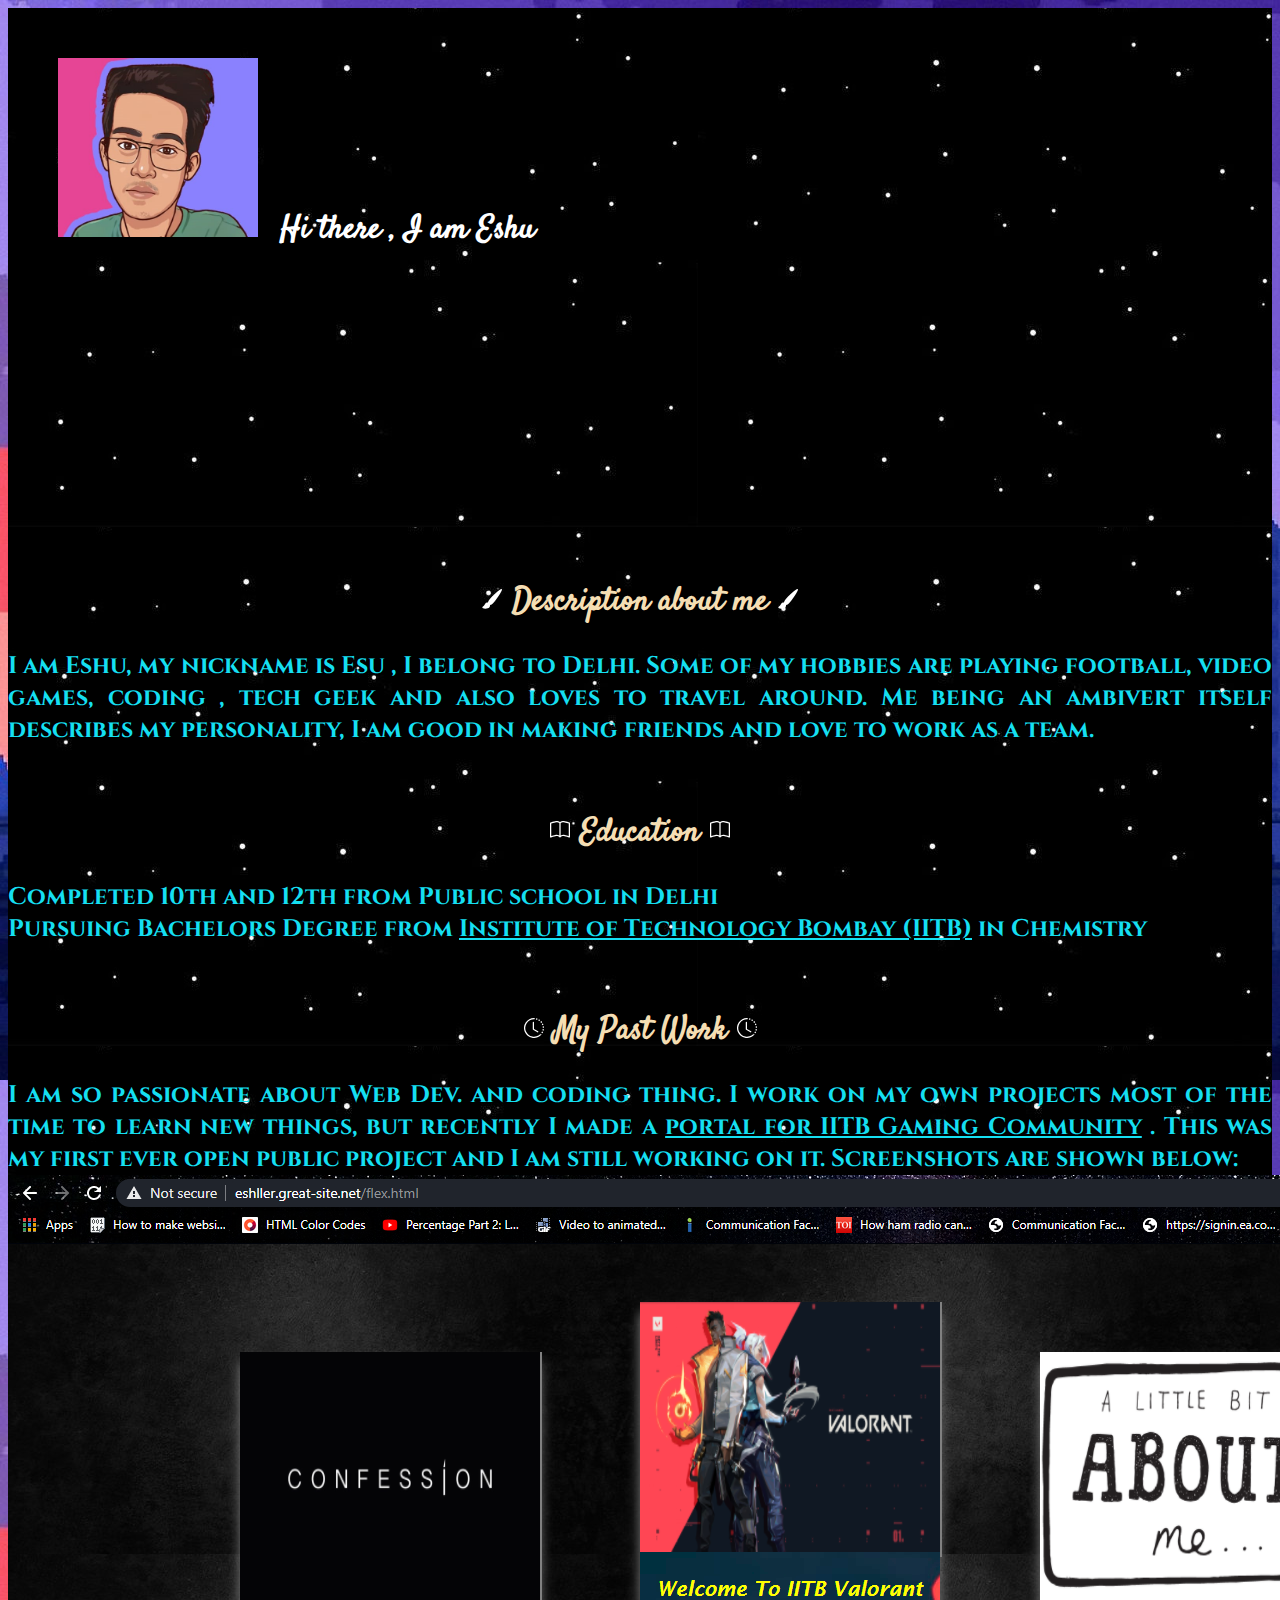
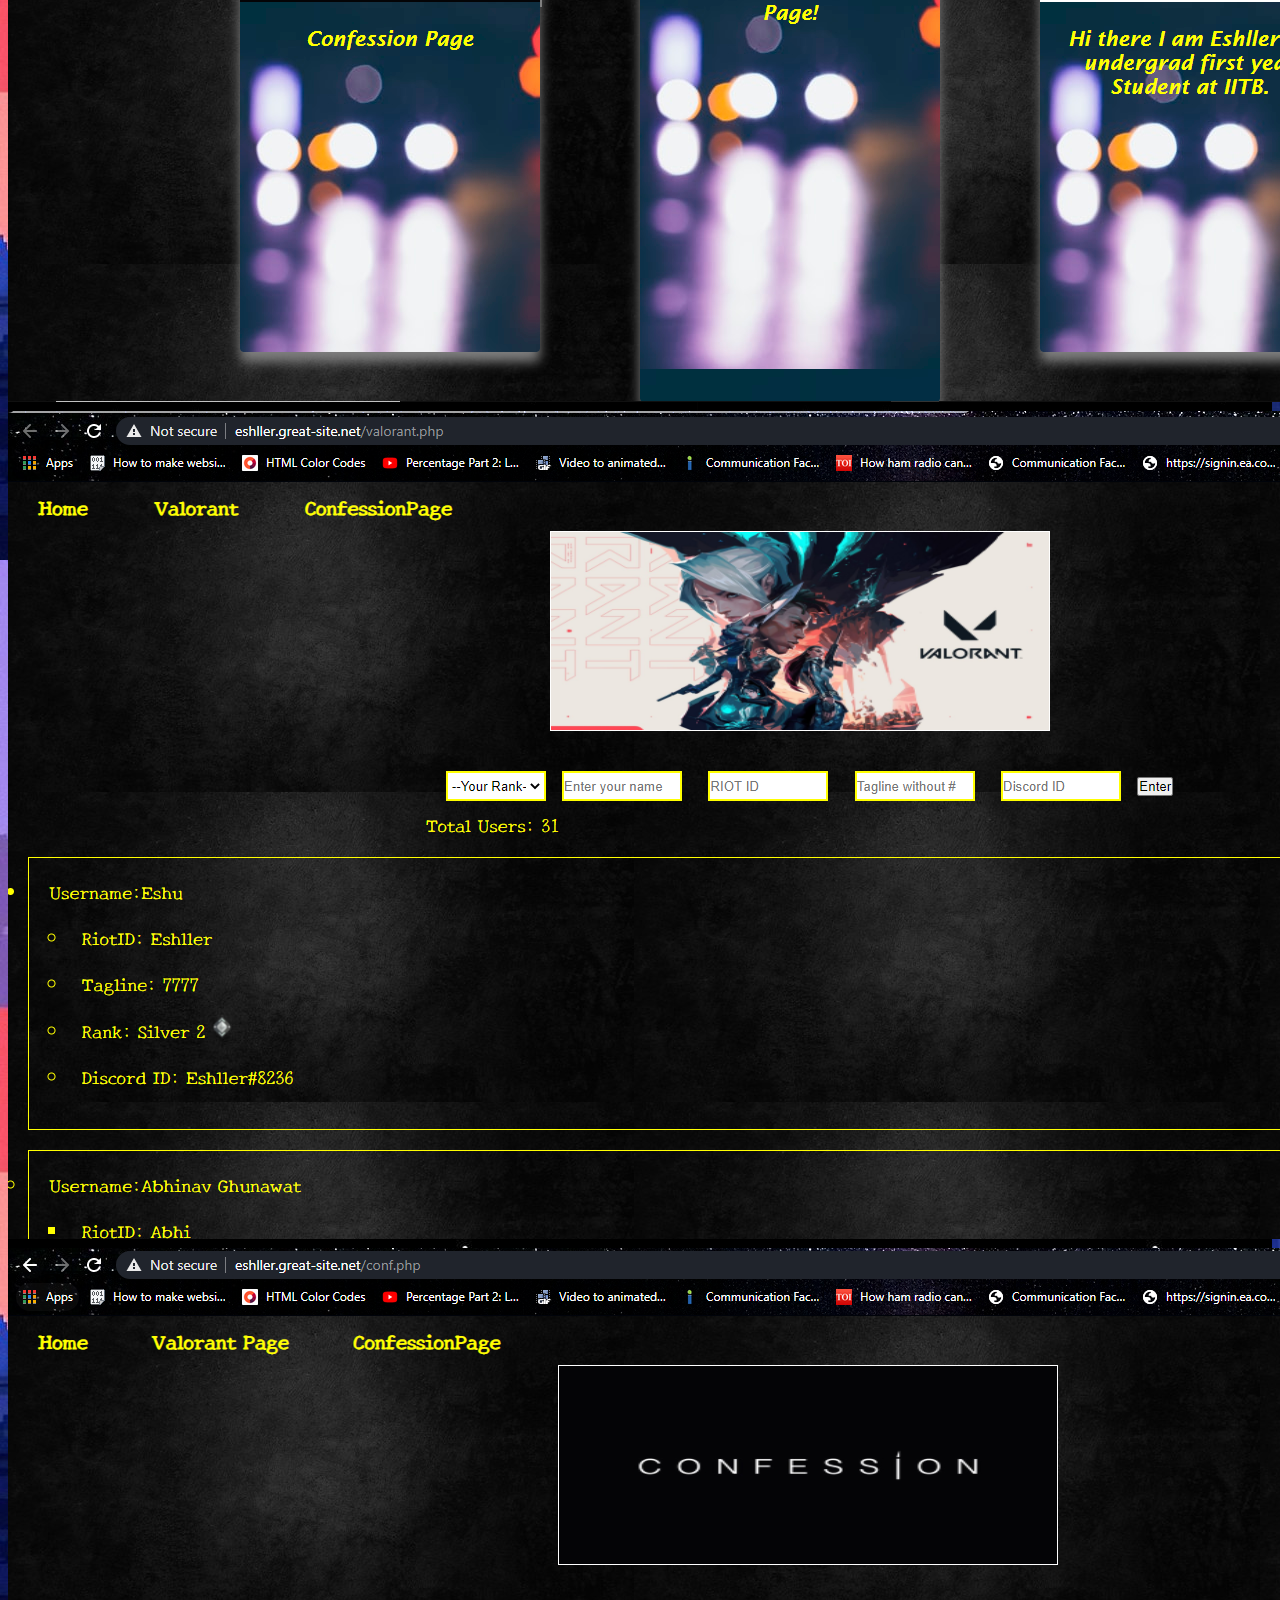
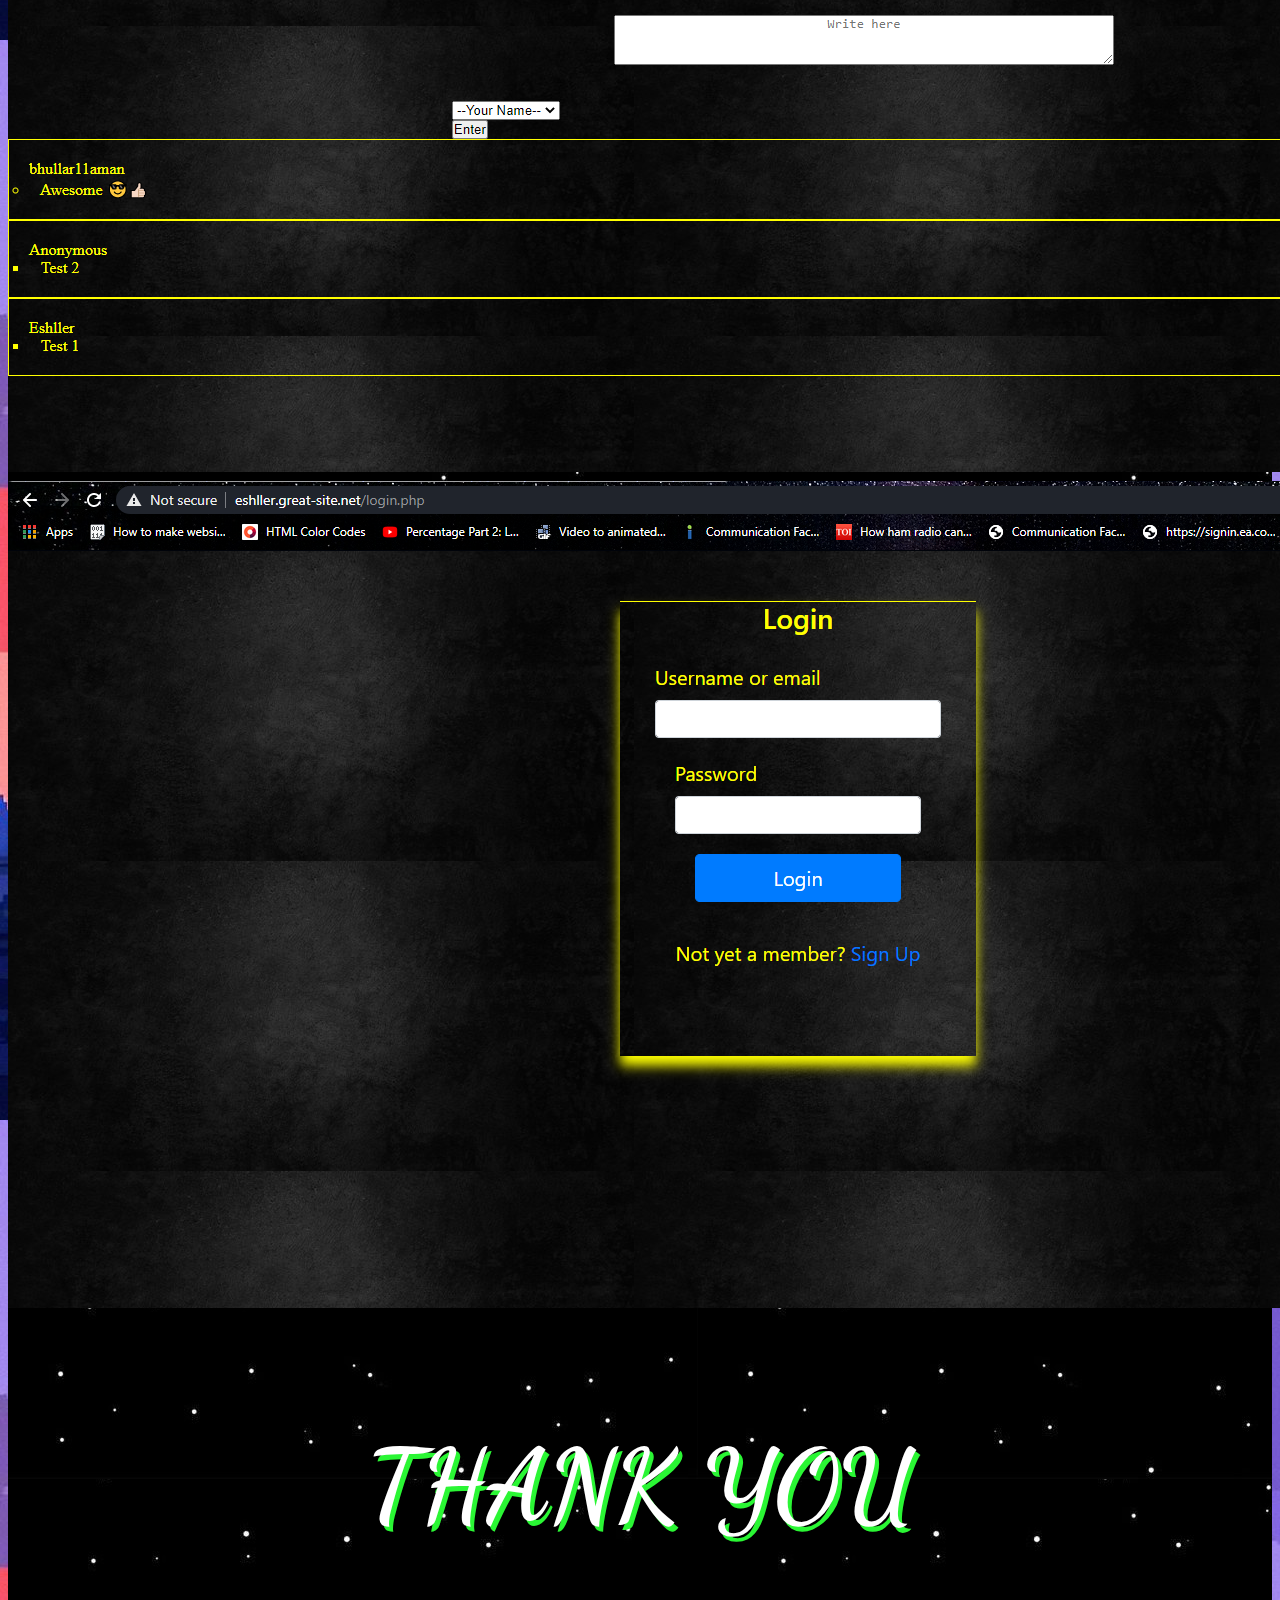
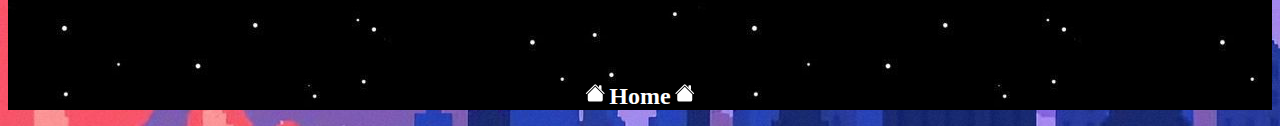
<file: about-me.html>
<!DOCTYPE html>
<html lang="en">
<head>
    <meta charset="UTF-8">
    <meta http-equiv="X-UA-Compatible" content="IE=edge">
    <meta name="viewport" content="width=device-width, initial-scale=1.0">
    <link href="https://cdn.jsdelivr.net/npm/bootstrap@5.0.0-beta3/dist/css/bootstrap.min.css" rel="stylesheet" integrity="sha384-eOJMYsd53ii+scO/bJGFsiCZc+5NDVN2yr8+0RDqr0Ql0h+rP48ckxlpbzKgwra6" crossorigin="anonymous">
    <script src="https://cdn.jsdelivr.net/npm/bootstrap@5.0.0-beta3/dist/js/bootstrap.bundle.min.js" integrity="sha384-JEW9xMcG8R+pH31jmWH6WWP0WintQrMb4s7ZOdauHnUtxwoG2vI5DkLtS3qm9Ekf" crossorigin="anonymous"></script>
    <link rel="stylesheet" href="style-aboutme.css">
    <title>About Me</title>
</head>
<body>
    <div class="section">
        <div class="container">
            <div class="image">
                <img src="images/toon.jpeg" alt="" width="200px">
                <h1 class="headingtag" > &nbsp;&nbsp;Hi there , I am Eshu</h1>
            </div>
            <!-- INCLUDED ICONS FROM BOOTSTRAP ICON LIBRARY -->
            <h1 class="mhead"><svg xmlns="http://www.w3.org/2000/svg" width="40" height="20" fill="white" class="bi bi-brush-fill" viewBox="0 0 16 16">
                <path d="M15.825.12a.5.5 0 0 1 .132.584c-1.53 3.43-4.743 8.17-7.095 10.64a6.067 6.067 0 0 1-2.373 1.534c-.018.227-.06.538-.16.868-.201.659-.667 1.479-1.708 1.74a8.118 8.118 0 0 1-3.078.132 3.659 3.659 0 0 1-.562-.135 1.382 1.382 0 0 1-.466-.247.714.714 0 0 1-.204-.288.622.622 0 0 1 .004-.443c.095-.245.316-.38.461-.452.394-.197.625-.453.867-.826.095-.144.184-.297.287-.472l.117-.198c.151-.255.326-.54.546-.848.528-.739 1.201-.925 1.746-.896.126.007.243.025.348.048.062-.172.142-.38.238-.608.261-.619.658-1.419 1.187-2.069 2.176-2.67 6.18-6.206 9.117-8.104a.5.5 0 0 1 .596.04z"/>
              </svg><i class="bi bi-brush-fill"></i>Description about me<svg xmlns="http://www.w3.org/2000/svg" width="40" height="20" fill="white" class="bi bi-brush-fill" viewBox="0 0 16 16">
                <path d="M15.825.12a.5.5 0 0 1 .132.584c-1.53 3.43-4.743 8.17-7.095 10.64a6.067 6.067 0 0 1-2.373 1.534c-.018.227-.06.538-.16.868-.201.659-.667 1.479-1.708 1.74a8.118 8.118 0 0 1-3.078.132 3.659 3.659 0 0 1-.562-.135 1.382 1.382 0 0 1-.466-.247.714.714 0 0 1-.204-.288.622.622 0 0 1 .004-.443c.095-.245.316-.38.461-.452.394-.197.625-.453.867-.826.095-.144.184-.297.287-.472l.117-.198c.151-.255.326-.54.546-.848.528-.739 1.201-.925 1.746-.896.126.007.243.025.348.048.062-.172.142-.38.238-.608.261-.619.658-1.419 1.187-2.069 2.176-2.67 6.18-6.206 9.117-8.104a.5.5 0 0 1 .596.04z"/>
              </svg><i class="bi bi-brush-fill"></i></h1>

              <!-- USED 1 HEADING TAG AND 1 PARA TAG TO COMPLETE THE 'ABOUT ME' PROFILE -->
             
            <p class="para">I am Eshu, my nickname is Esu , I belong to Delhi. Some of my hobbies are playing football, video games, coding , tech geek and also loves to travel around. Me being an ambivert itself describes my personality, I am good in making friends and love to work as a team.</p><br>
            <h1 class="mhead"><svg xmlns="http://www.w3.org/2000/svg" width="40" height="20" fill="white" class="bi bi-book" viewBox="0 0 16 16">
                <path d="M1 2.828c.885-.37 2.154-.769 3.388-.893 1.33-.134 2.458.063 3.112.752v9.746c-.935-.53-2.12-.603-3.213-.493-1.18.12-2.37.461-3.287.811V2.828zm7.5-.141c.654-.689 1.782-.886 3.112-.752 1.234.124 2.503.523 3.388.893v9.923c-.918-.35-2.107-.692-3.287-.81-1.094-.111-2.278-.039-3.213.492V2.687zM8 1.783C7.015.936 5.587.81 4.287.94c-1.514.153-3.042.672-3.994 1.105A.5.5 0 0 0 0 2.5v11a.5.5 0 0 0 .707.455c.882-.4 2.303-.881 3.68-1.02 1.409-.142 2.59.087 3.223.877a.5.5 0 0 0 .78 0c.633-.79 1.814-1.019 3.222-.877 1.378.139 2.8.62 3.681 1.02A.5.5 0 0 0 16 13.5v-11a.5.5 0 0 0-.293-.455c-.952-.433-2.48-.952-3.994-1.105C10.413.809 8.985.936 8 1.783z"/>
              </svg><i class="bi bi-book"></i>Education<svg xmlns="http://www.w3.org/2000/svg" width="40" height="20" fill="white" class="bi bi-book" viewBox="0 0 16 16">
                <path d="M1 2.828c.885-.37 2.154-.769 3.388-.893 1.33-.134 2.458.063 3.112.752v9.746c-.935-.53-2.12-.603-3.213-.493-1.18.12-2.37.461-3.287.811V2.828zm7.5-.141c.654-.689 1.782-.886 3.112-.752 1.234.124 2.503.523 3.388.893v9.923c-.918-.35-2.107-.692-3.287-.81-1.094-.111-2.278-.039-3.213.492V2.687zM8 1.783C7.015.936 5.587.81 4.287.94c-1.514.153-3.042.672-3.994 1.105A.5.5 0 0 0 0 2.5v11a.5.5 0 0 0 .707.455c.882-.4 2.303-.881 3.68-1.02 1.409-.142 2.59.087 3.223.877a.5.5 0 0 0 .78 0c.633-.79 1.814-1.019 3.222-.877 1.378.139 2.8.62 3.681 1.02A.5.5 0 0 0 16 13.5v-11a.5.5 0 0 0-.293-.455c-.952-.433-2.48-.952-3.994-1.105C10.413.809 8.985.936 8 1.783z"/>
              </svg><i class="bi bi-book"></i></h1>
              
               <!-- SVG TAG IS SOURCE OF ICON -->

            <p class="para">Completed 10th and 12th from Public school in Delhi <br>Pursuing Bachelors Degree from <u>Institute of Technology Bombay (IITB)</u>  in Chemistry</p><br>
            <h1 class="mhead"><svg xmlns="http://www.w3.org/2000/svg" width="40" height="20" fill="white" class="bi bi-clock-history" viewBox="0 0 16 16">
                <path d="M8.515 1.019A7 7 0 0 0 8 1V0a8 8 0 0 1 .589.022l-.074.997zm2.004.45a7.003 7.003 0 0 0-.985-.299l.219-.976c.383.086.76.2 1.126.342l-.36.933zm1.37.71a7.01 7.01 0 0 0-.439-.27l.493-.87a8.025 8.025 0 0 1 .979.654l-.615.789a6.996 6.996 0 0 0-.418-.302zm1.834 1.79a6.99 6.99 0 0 0-.653-.796l.724-.69c.27.285.52.59.747.91l-.818.576zm.744 1.352a7.08 7.08 0 0 0-.214-.468l.893-.45a7.976 7.976 0 0 1 .45 1.088l-.95.313a7.023 7.023 0 0 0-.179-.483zm.53 2.507a6.991 6.991 0 0 0-.1-1.025l.985-.17c.067.386.106.778.116 1.17l-1 .025zm-.131 1.538c.033-.17.06-.339.081-.51l.993.123a7.957 7.957 0 0 1-.23 1.155l-.964-.267c.046-.165.086-.332.12-.501zm-.952 2.379c.184-.29.346-.594.486-.908l.914.405c-.16.36-.345.706-.555 1.038l-.845-.535zm-.964 1.205c.122-.122.239-.248.35-.378l.758.653a8.073 8.073 0 0 1-.401.432l-.707-.707z"/>
                <path d="M8 1a7 7 0 1 0 4.95 11.95l.707.707A8.001 8.001 0 1 1 8 0v1z"/>
                <path d="M7.5 3a.5.5 0 0 1 .5.5v5.21l3.248 1.856a.5.5 0 0 1-.496.868l-3.5-2A.5.5 0 0 1 7 9V3.5a.5.5 0 0 1 .5-.5z"/>
              </svg><i class="bi bi-clock-history"></i>My Past Work<svg xmlns="http://www.w3.org/2000/svg" width="40" height="20" fill="white" class="bi bi-clock-history" viewBox="0 0 16 16">
                <path d="M8.515 1.019A7 7 0 0 0 8 1V0a8 8 0 0 1 .589.022l-.074.997zm2.004.45a7.003 7.003 0 0 0-.985-.299l.219-.976c.383.086.76.2 1.126.342l-.36.933zm1.37.71a7.01 7.01 0 0 0-.439-.27l.493-.87a8.025 8.025 0 0 1 .979.654l-.615.789a6.996 6.996 0 0 0-.418-.302zm1.834 1.79a6.99 6.99 0 0 0-.653-.796l.724-.69c.27.285.52.59.747.91l-.818.576zm.744 1.352a7.08 7.08 0 0 0-.214-.468l.893-.45a7.976 7.976 0 0 1 .45 1.088l-.95.313a7.023 7.023 0 0 0-.179-.483zm.53 2.507a6.991 6.991 0 0 0-.1-1.025l.985-.17c.067.386.106.778.116 1.17l-1 .025zm-.131 1.538c.033-.17.06-.339.081-.51l.993.123a7.957 7.957 0 0 1-.23 1.155l-.964-.267c.046-.165.086-.332.12-.501zm-.952 2.379c.184-.29.346-.594.486-.908l.914.405c-.16.36-.345.706-.555 1.038l-.845-.535zm-.964 1.205c.122-.122.239-.248.35-.378l.758.653a8.073 8.073 0 0 1-.401.432l-.707-.707z"/>
                <path d="M8 1a7 7 0 1 0 4.95 11.95l.707.707A8.001 8.001 0 1 1 8 0v1z"/>
                <path d="M7.5 3a.5.5 0 0 1 .5.5v5.21l3.248 1.856a.5.5 0 0 1-.496.868l-3.5-2A.5.5 0 0 1 7 9V3.5a.5.5 0 0 1 .5-.5z"/>
              </svg><i class="bi bi-clock-history"></i></h1>
            <p class="para">I am so passionate about Web Dev. and coding thing. I work on my own projects most of the time to learn new things, but recently I made a <a href="http://eshller.great-site.net/flex.html" target="_blank">portal for IITB Gaming Community</a> . This was my first ever open public project and I am still working on it. Screenshots are shown below: <br><img class="img-fluid w-50 rounded mx-auto d-block p-2" src="images/ss1.PNG" alt=""> <img class="img-fluid w-50 rounded mx-auto d-block p-2" src="images/ss2.PNG" alt=""> <img src="images/ss3.PNG" alt="" class="img-fluid w-50 rounded mx-auto d-block p-2 "> <img src="images/ss4.PNG" alt="" class="img-fluid w-50 rounded mx-auto d-block p-2">
            </p><br>

                        <!-- THANK YOU SECTION -->

            <h1 class="tq">THANK YOU</h1><br><br><br>
            <h1 class="home"><a href="/index.html" target="_blank"><svg xmlns="http://www.w3.org/2000/svg" width="40" height="20" fill="white" class="bi bi-house-fill" viewBox="-5 1 16 16">
                <path fill-rule="evenodd" d="m8 3.293 6 6V13.5a1.5 1.5 0 0 1-1.5 1.5h-9A1.5 1.5 0 0 1 2 13.5V9.293l6-6zm5-.793V6l-2-2V2.5a.5.5 0 0 1 .5-.5h1a.5.5 0 0 1 .5.5z"/>
                <path fill-rule="evenodd" d="M7.293 1.5a1 1 0 0 1 1.414 0l6.647 6.646a.5.5 0 0 1-.708.708L8 2.207 1.354 8.854a.5.5 0 1 1-.708-.708L7.293 1.5z"/>
              </svg><i class="bi bi-house-fill"></i>Home<svg xmlns="http://www.w3.org/2000/svg" width="40" height="20" fill="white" class="bi bi-house-fill" viewBox="5 1 16 16">
                <path fill-rule="evenodd" d="m8 3.293 6 6V13.5a1.5 1.5 0 0 1-1.5 1.5h-9A1.5 1.5 0 0 1 2 13.5V9.293l6-6zm5-.793V6l-2-2V2.5a.5.5 0 0 1 .5-.5h1a.5.5 0 0 1 .5.5z"/>
                <path fill-rule="evenodd" d="M7.293 1.5a1 1 0 0 1 1.414 0l6.647 6.646a.5.5 0 0 1-.708.708L8 2.207 1.354 8.854a.5.5 0 1 1-.708-.708L7.293 1.5z"/>
              </svg><i class="bi bi-house-fill"></i></a></h1>
        </div>
        
    </div>
</body>
</html>
</file>
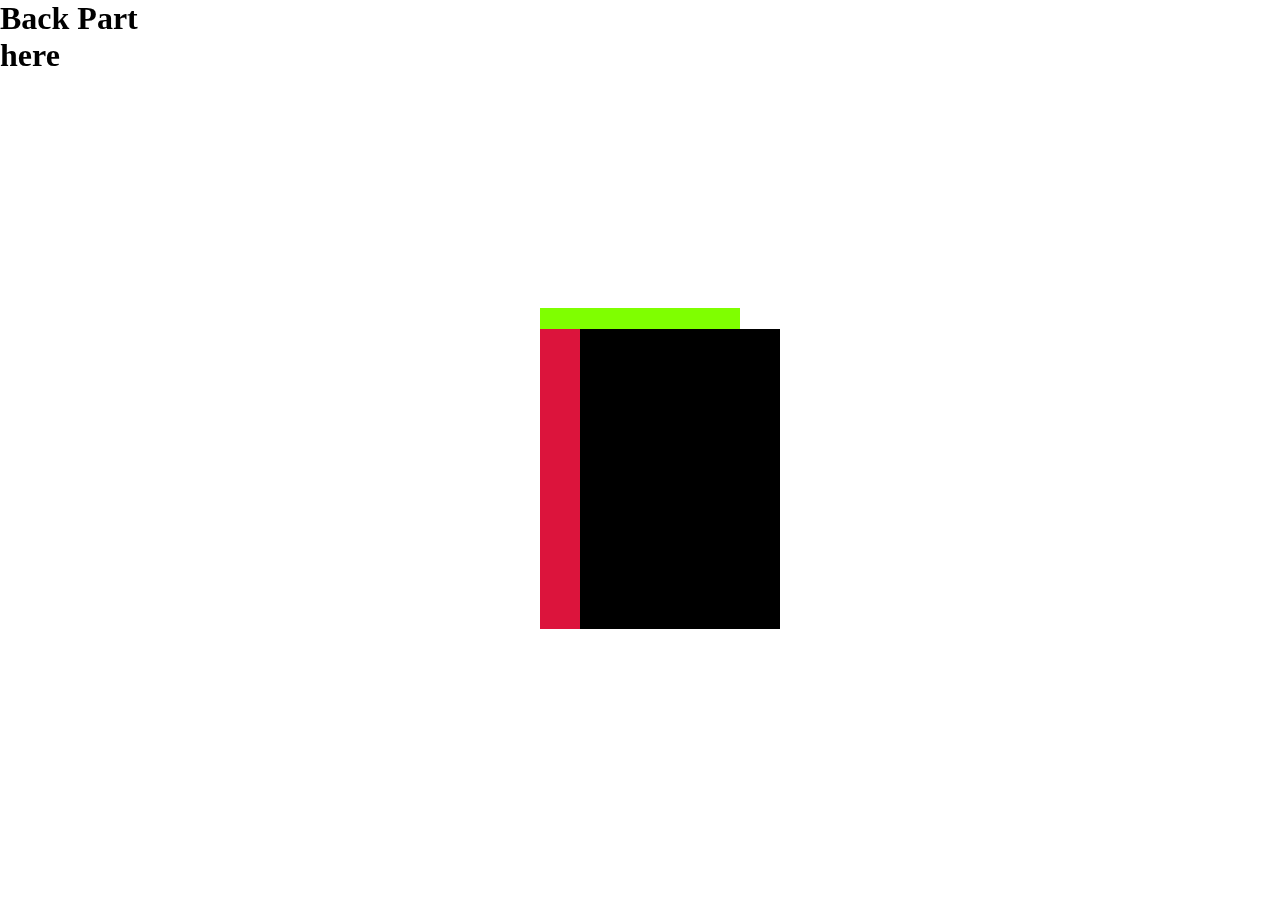
<file: flipcard2.html>
<!DOCTYPE html>
<html lang="en">
<head>
    <meta charset="UTF-8">
    <meta http-equiv="X-UA-Compatible" content="IE=edge">
    <meta name="viewport" content="width=device-width, initial-scale=1.0">
    <title>Document</title>
    <style>
        .container {
            width: 100%;
            height: 100vh;
            display: flex;
            justify-content: center;
            align-items: center;
        } 
        .card-container{
            width: 200px;
            height: 300px;
            background: chartreuse;
        }
        .card{
            width: 100%;
            height: 100%;
            background: crimson;
            transition: all 0.5s ease;
            transform-style: preserve-3d;
        }
        .card:hover{
            transform: rotateY(180deg);
            transition: all 0.5s;
        }
        .card .front{
            background: black;
        }
        .card .back{
            background: aliceblue;
        }
        figure{
            width: 100%;
            height: 100%;
        }
    </style>
</head>
<body>
    <div class="container">
        <div class="card-container">
            <div class="card">
                <figure class="front">
                    <h1>Front Part here</h1>
                </figure>
                <fir class="back">
                    <h1>Back Part here</h1>
                </fir>
            </div>
        </div>
    </div>
</body>
</html>
</file>
<file: style-aboutme.css>
@import url('https://fonts.googleapis.com/css2?family=Bangers&display=swap');
@import url('https://fonts.googleapis.com/css2?family=Bangers&family=Satisfy&display=swap');
@import url('https://fonts.googleapis.com/css2?family=Cinzel&display=swap');
@import url('https://fonts.googleapis.com/css2?family=Dancing+Script&display=swap');
body{
    background-image: url('./images/bg9.jpg');
}
.container{
    background-color: black;
    background-image: url('./images/blackbg4.jpg');
    
}
.headingtag{
    text-align: end;
    justify-content: end;
    color: white;
    display:inline;
    font-family: 'Satisfy', cursive;
}
.para{
    color:rgb(21, 223, 241);
    text-align: justify;
    /* font-family: 'Bangers', cursive; */
    font-family: 'Cinzel', serif;
    font-size: x-large;
    font-weight: bolder;
}
.mhead{
    color: wheat;
    text-align: center;
    font-family: 'Satisfy', cursive;
}
.image{
    padding: 50px;
    /* width: 100px; */
    height: 50vh;
}
.home a{
    text-decoration: none;
    color: white;
}
.home{
    font-size: x-large;
    text-align: center;
}
.tq{
    text-align: center;
    font-family: 'Dancing Script', cursive;
    font-weight: bolder;
    font-size: 100px;
    color: white;
    text-shadow: 4px 5px #2af634;
}
a{
    color:rgb(21, 223, 241);
    /* text-decoration: none; */
    transition: all 0.5s ease-in-out;
}
a:hover{
    transition: all 0.5s ease-in-out;
    margin: 10px;
    padding-top: 20px;
    
}
</file>
